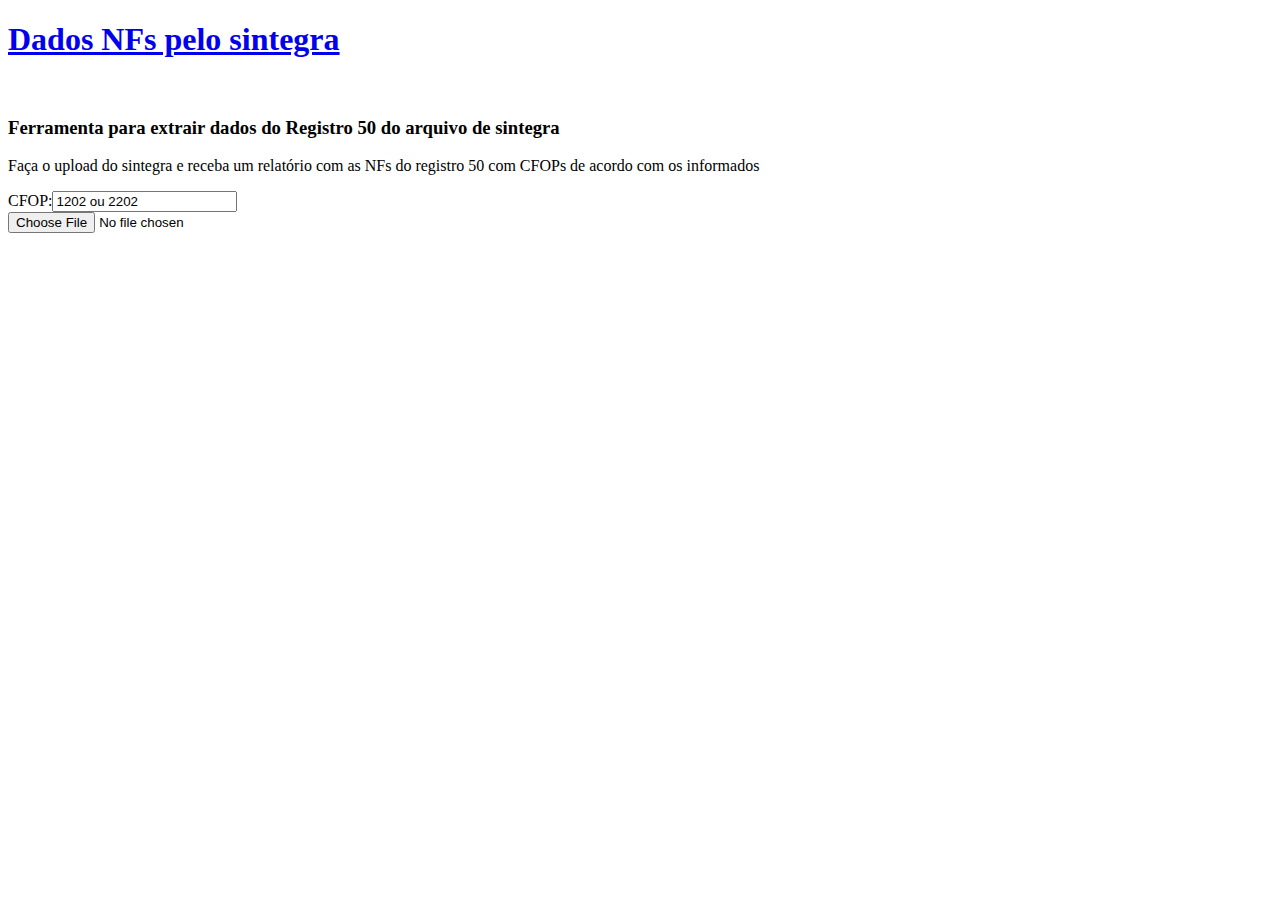
<file: public_html/sintegra/index.html>
<!DOCTYPE html>
<html>
<head>
  <title>Sintegra</title>
  <script src="../js/jquery.min.js"></script>
  <script src="main.js"></script>
  <!-- <link rel="stylesheet" type="text/css" href="main.css" /> -->
  <meta name="viewport" content="width=device-width, initial-scale=1" />
</head>
<body>
  <header>
    <a href="index.html"><h1>Dados NFs pelo sintegra</h1></a>
    </br>
  </header>
  <div>
    <h3>Ferramenta para extrair dados do Registro 50 do arquivo de sintegra</h3>
    <p>Faça o upload do sintegra e receba um relatório com as NFs do registro 50 com CFOPs de acordo com os informados</p>
    <label for="CFOP">
      CFOP:<input type="text" id="CFOP" value="1202 ou 2202"/>
    </label>
    </br>
    <input type="file" id="file"/>
    </br>
  </div>
</body>
</html>
</file>
